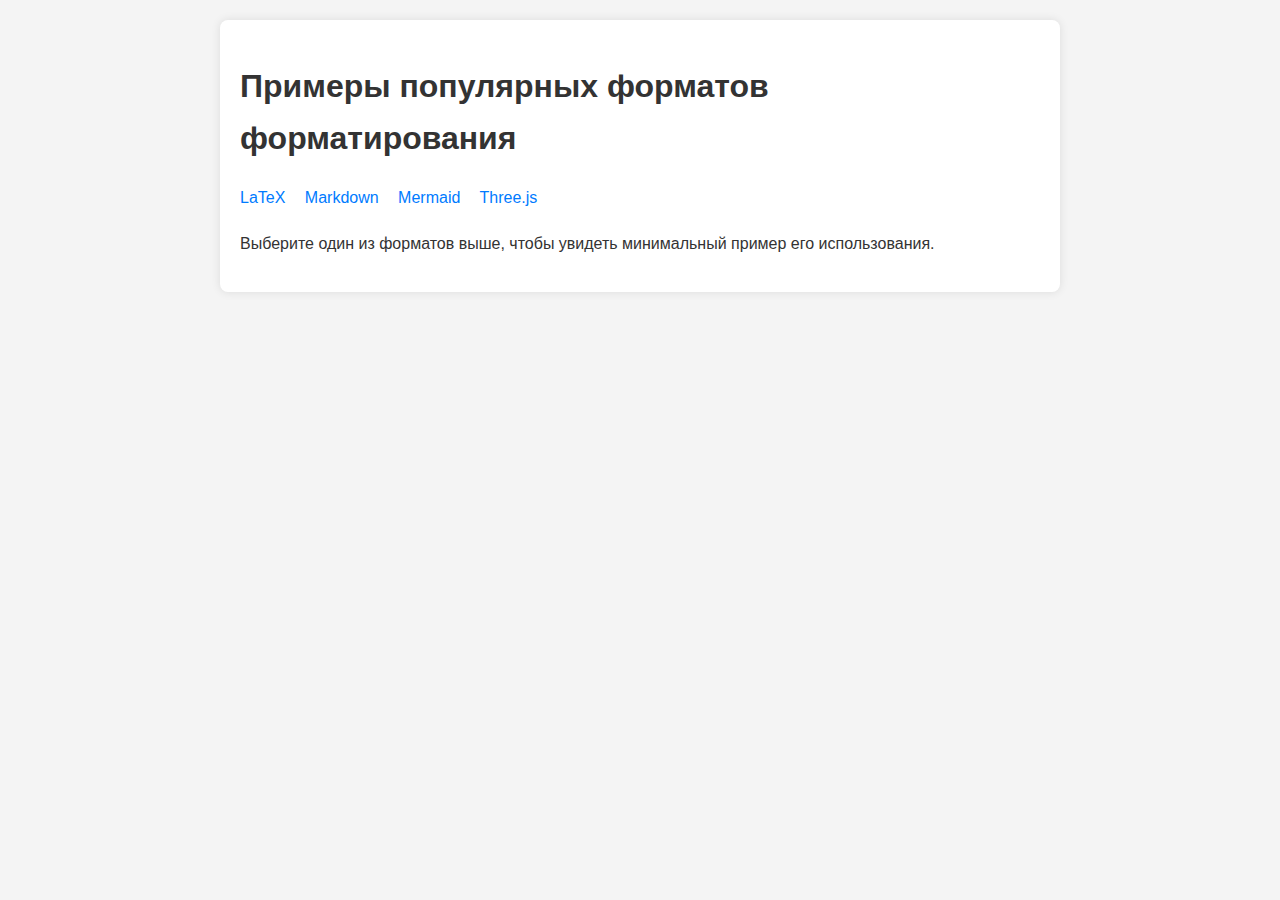
<file: index.html>
<!DOCTYPE html>
<html lang="ru">
<head>
    <meta charset="UTF-8">
    <title>Примеры форматов форматирования</title>
    <link rel="stylesheet" href="styles.css">
</head>
<body>
    <div class="container">
        <h1>Примеры популярных форматов форматирования</h1>
        <div class="nav">
            <a href="latex.html">LaTeX</a>
            <a href="markdown.html">Markdown</a>
            <a href="mermaid.html">Mermaid</a>
            <a href="threejs.html">Three.js</a>
        </div>
        <p>Выберите один из форматов выше, чтобы увидеть минимальный пример его использования.</p>
    </div>
</body>
</html>
</file>
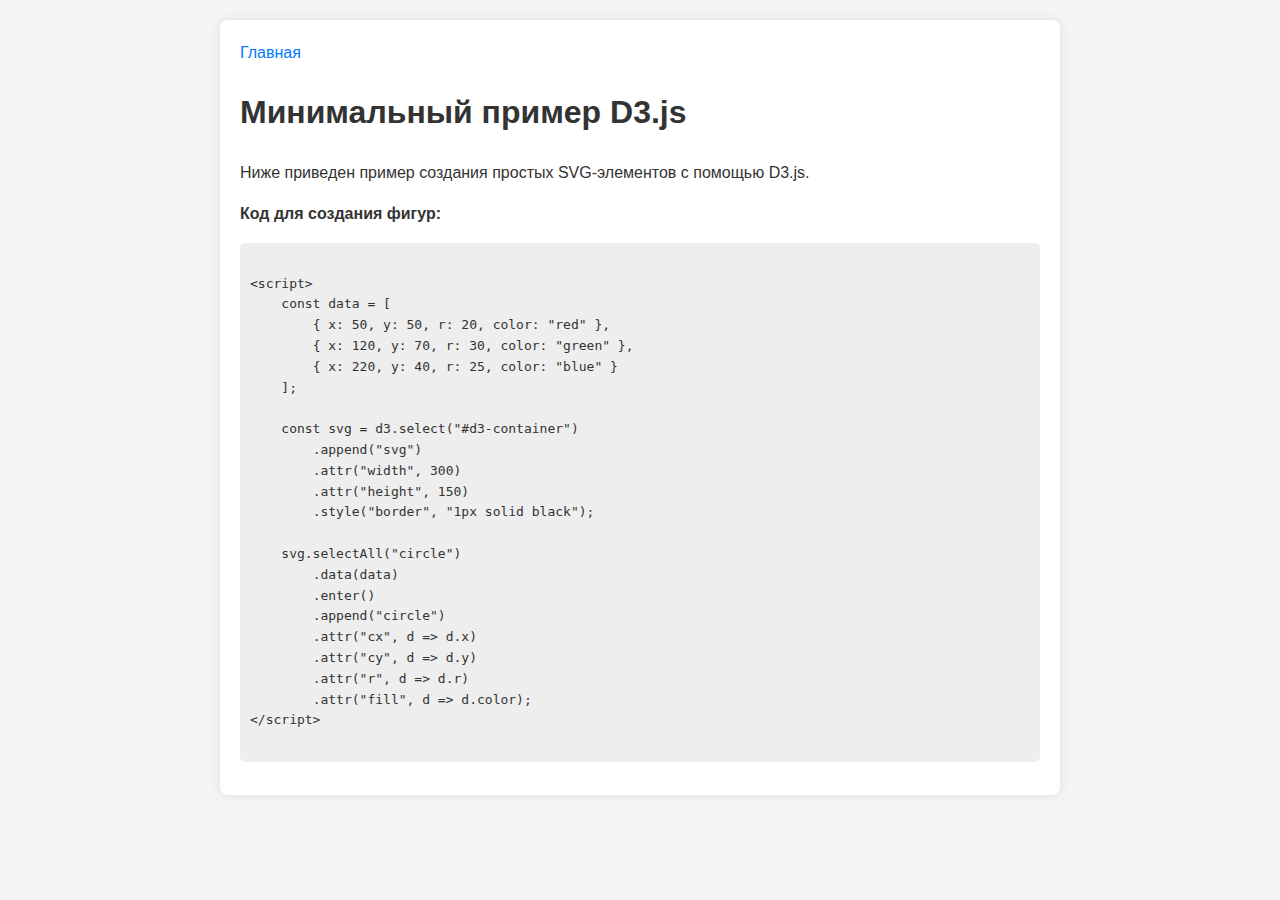
<file: d3.html>
<!DOCTYPE html>
<html lang="ru">
<head>
    <meta charset="UTF-8">
    <title>Пример D3.js</title>
    <link rel="stylesheet" href="styles.css">
    <script src="https://d3js.org/d3.v7.min.js"></script>
</head>
<body>
    <div class="container">
        <div class="nav">
            <a href="index.html">Главная</a>
        </div>
        <h1>Минимальный пример D3.js</h1>
        <p>Ниже приведен пример создания простых SVG-элементов с помощью D3.js.</p>
        <div id="d3-container"></div>

        <p><strong>Код для создания фигур:</strong></p>
        <pre><code>
&lt;script&gt;
    const data = [
        { x: 50, y: 50, r: 20, color: "red" },
        { x: 120, y: 70, r: 30, color: "green" },
        { x: 220, y: 40, r: 25, color: "blue" }
    ];

    const svg = d3.select("#d3-container")
        .append("svg")
        .attr("width", 300)
        .attr("height", 150)
        .style("border", "1px solid black");

    svg.selectAll("circle")
        .data(data)
        .enter()
        .append("circle")
        .attr("cx", d => d.x)
        .attr("cy", d => d.y)
        .attr("r", d => d.r)
        .attr("fill", d => d.color);
&lt;/script&gt;
        </code></pre>
    </div>

    <script>
        const data = [
            { x: 50, y: 50, r: 20, color: "red" },
            { x: 120, y: 70, r: 30, color: "green" },
            { x: 220, y: 40, r: 25, color: "blue" }
        ];

        const svg = d3.select("#d3-container")
            .append("svg")
            .attr("width", 300)
            .attr("height", 150)
            .style("border", "1px solid black");

        svg.selectAll("circle")
            .data(data)
            .enter()
            .append("circle")
            .attr("cx", d => d.x)
            .attr("cy", d => d.y)
            .attr("r", d => d.r)
            .attr("fill", d => d.color);
    </script>
</body>
</html>
</file>
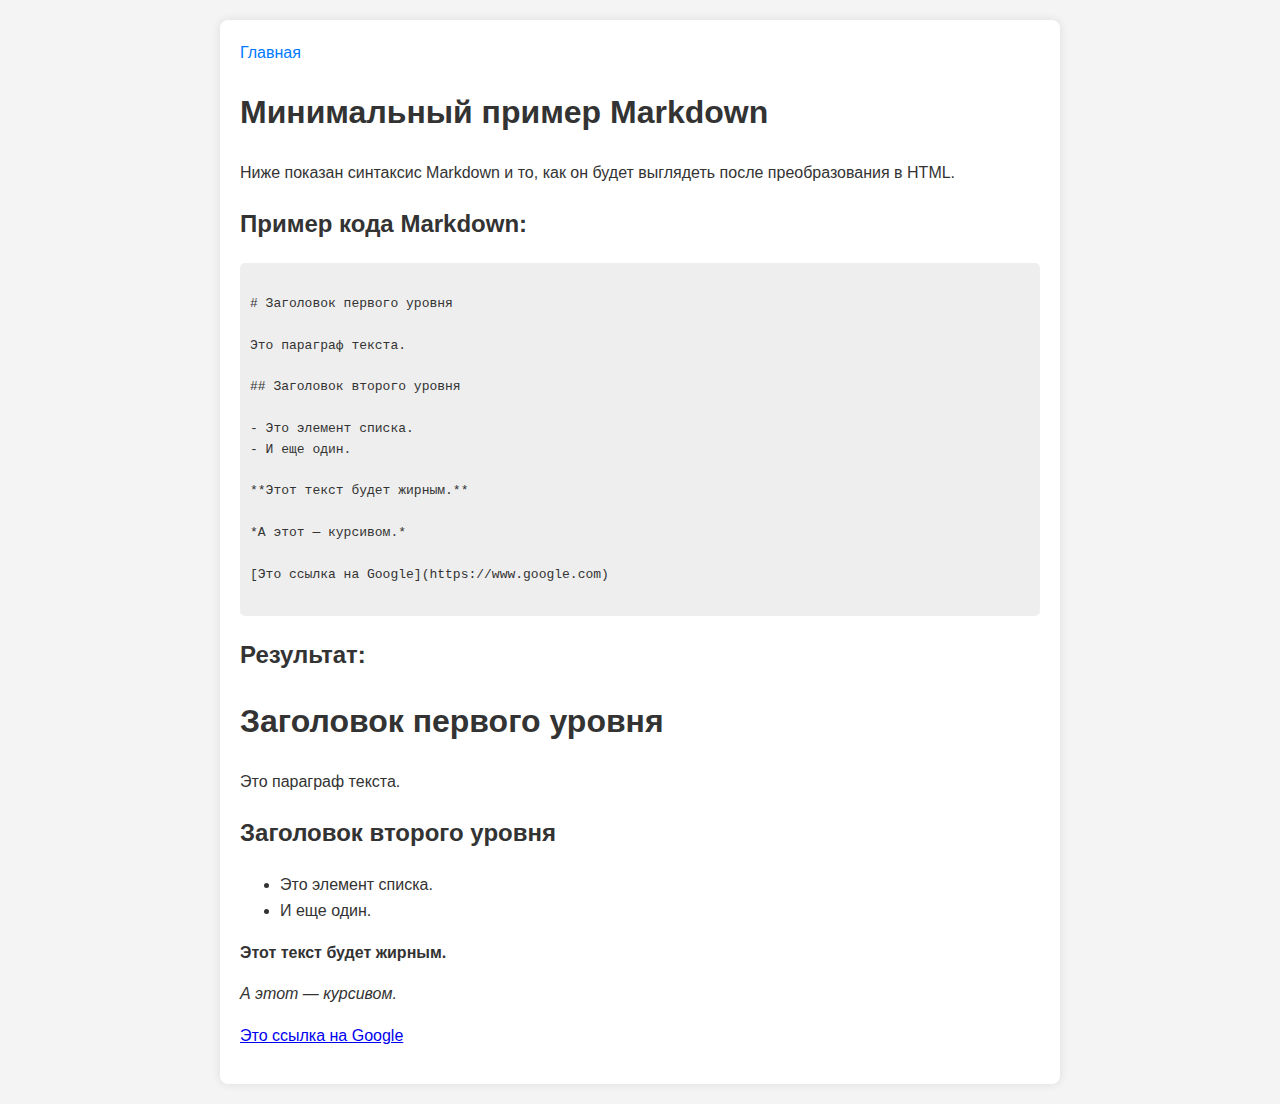
<file: markdown.html>
<!DOCTYPE html>
<html lang="ru">
<head>
    <meta charset="UTF-8">
    <title>Пример Markdown</title>
    <link rel="stylesheet" href="styles.css">
</head>
<body>
    <div class="container">
        <div class="nav">
            <a href="index.html">Главная</a>
        </div>
        <h1>Минимальный пример Markdown</h1>
        <p>Ниже показан синтаксис Markdown и то, как он будет выглядеть после преобразования в HTML.</p>

        <h2>Пример кода Markdown:</h2>
        <pre><code>
# Заголовок первого уровня

Это параграф текста.

## Заголовок второго уровня

- Это элемент списка.
- И еще один.

**Этот текст будет жирным.**

*А этот — курсивом.*

[Это ссылка на Google](https://www.google.com)
        </code></pre>

        <h2>Результат:</h2>
        <h1>Заголовок первого уровня</h1>
        <p>Это параграф текста.</p>
        <h2>Заголовок второго уровня</h2>
        <ul>
            <li>Это элемент списка.</li>
            <li>И еще один.</li>
        </ul>
        <p><strong>Этот текст будет жирным.</strong></p>
        <p><em>А этот — курсивом.</em></p>
        <p><a href="https://www.google.com">Это ссылка на Google</a></p>
    </div>
</body>
</html>
</file>
<file: styles.css>
body {
    font-family: sans-serif;
    line-height: 1.6;
    margin: 20px;
    background-color: #f4f4f4;
    color: #333;
}

.container {
    max-width: 800px;
    margin: auto;
    background: #fff;
    padding: 20px;
    border-radius: 8px;
    box-shadow: 0 0 10px rgba(0, 0, 0, 0.1);
}

h1 {
    color: #333;
}

pre {
    background: #eee;
    padding: 10px;
    border-radius: 5px;
    white-space: pre-wrap;
    word-wrap: break-word;
}

.nav {
    margin-bottom: 20px;
}

.nav a {
    margin-right: 15px;
    text-decoration: none;
    color: #007BFF;
}

.nav a:hover {
    text-decoration: underline;
}
</file>
